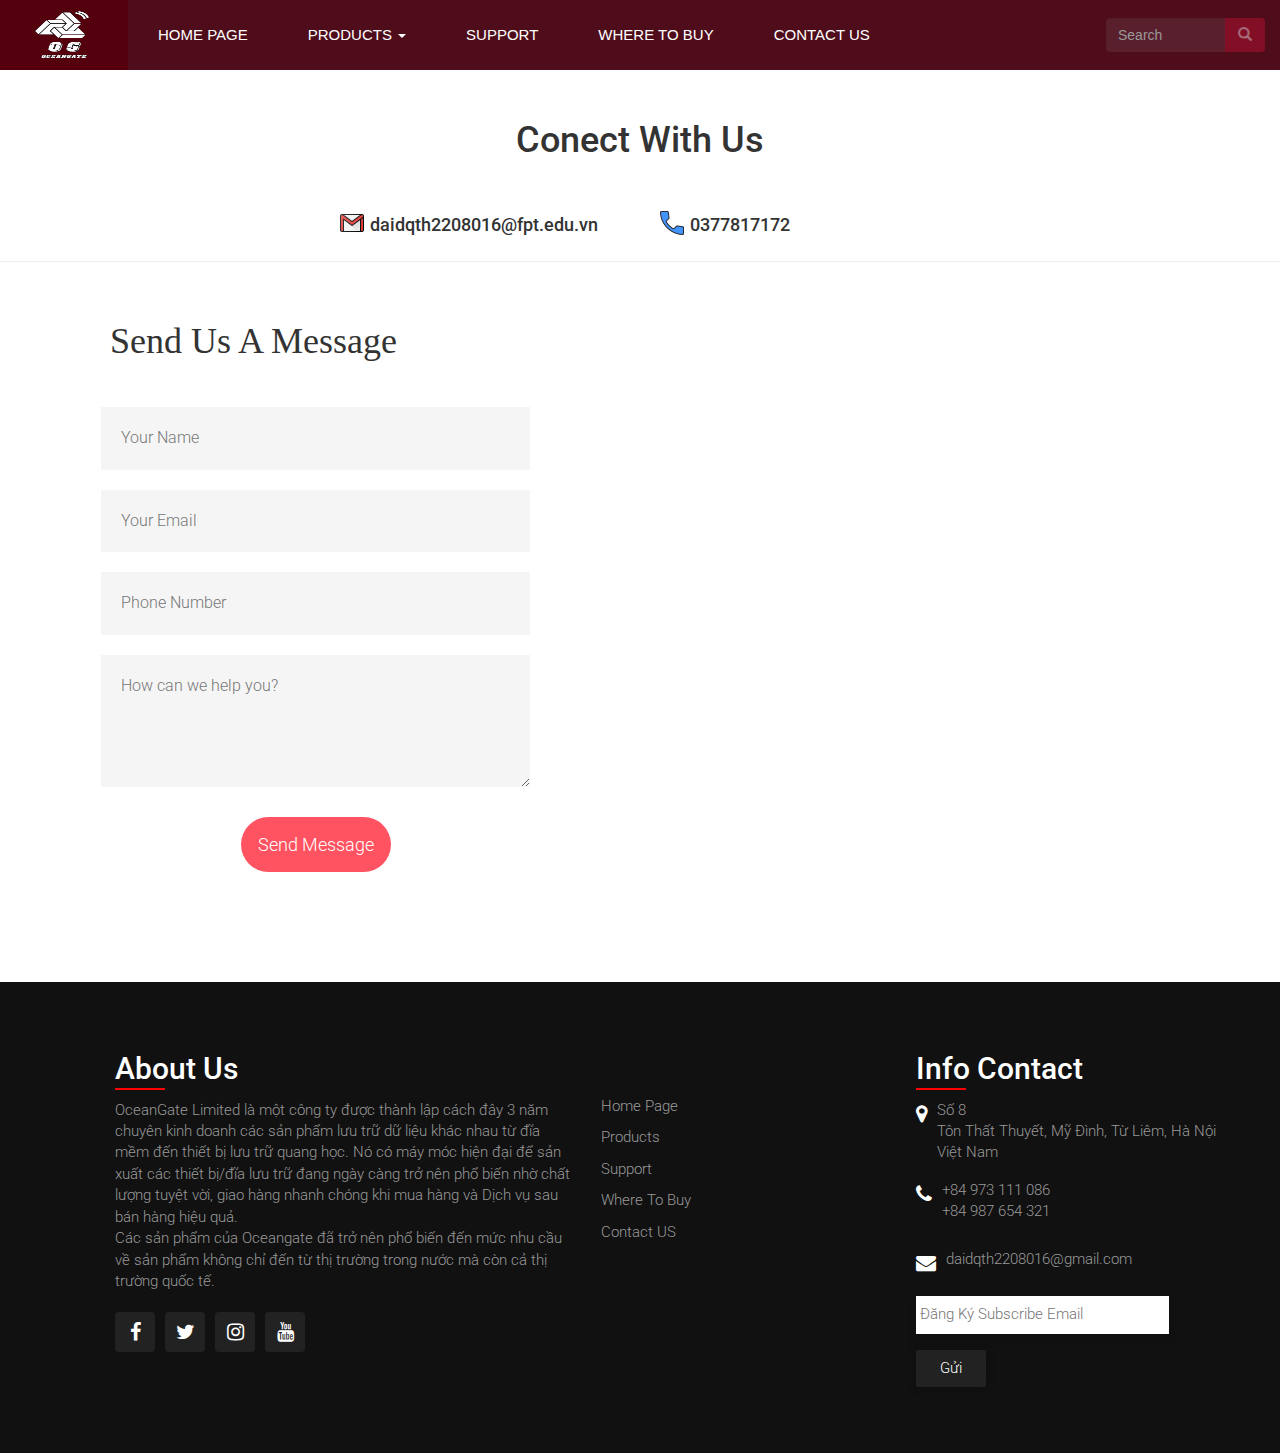
<file: contactus.html>
<!DOCTYPE html>
<html lang="en">
<head>
    <meta charset="UTF-8">
    <title>Contact</title>
    <link rel="stylesheet" href="./css/contactus.css">
    <link rel='stylesheet' href='https://maxcdn.bootstrapcdn.com/bootstrap/3.3.6/css/bootstrap.min.css'>
    <link rel='stylesheet' href='https://cdnjs.cloudflare.com/ajax/libs/animate.css/3.5.1/animate.min.css'>
    <link rel='stylesheet' href='https://maxcdn.bootstrapcdn.com/font-awesome/4.6.1/css/font-awesome.min.css'>
    <link rel="stylesheet" href="./css/menu.css">
    <link rel="stylesheet" href="./css/demo.css">
</head>
<body>
<div id="container">
    <div id="box">
        <div id="logo">
            <img height="70px" width="100%" src="./img/logo.jpg" alt="">
        </div>
        <div id="menu">
            <nav class="navbar" role="navigation">

                <!-- Brand and toggle get grouped for better mobile display -->
                <div class="navbar-header">
                    <button type="button" class="navbar-toggle" data-toggle="collapse" data-target="#navbar-collapse-1">
                        <span class="toggle-menu ">MENU</span>
                    </button>
                    <!--  <a class="navbar-brand" href="#">Home</a> -->
                </div>

                <!-- Collect the nav links, forms, and other content for toggling -->
                <div class="collapse navbar-collapse" id="navbar-collapse-1">
                    <ul class="nav navbar-nav">
                        <li><a href="index.html">Home page</a></li>
                        <li  class="dropdown mega-dropdown"><a href="" class="dropdown-toggle" data-hover="dropdown" data-toggle="dropdown">Products <span class="caret"></span> </a>

                            <!--  mega menu -->
                            <ul class="dropdown-menu mega-dropdown-menu row">
                                <li class="col-sm-3">
                                    <a class="title-submenu" href="product.html">Tất cả<span class="caret"></span> </a>
                                    <ul>
                                        <li> <a href="product.html">CD</a></li>
                                        <li> <a href="product.html">CD-R</a></li>
                                        <li> <a href="product.html">CD-RW</a></li>
                                        <li> <a href="product.html">USB</a></li>
                                    </ul>
                                </li>
                            </ul>
                            <!--  mega menu // -->
                        </li>
                        <li><a href="support.html">Support</a></li>
                        <li><a href="where-to-buy.html">Where to buy</a></li>
                        <li><a href="contactus.html">Contact us </a></li>
                    </ul>

                    <form action="#" method="get" class="searchform navbar-form" role="search">
                        <input type="hidden" value="search" name="view">
                        <div class="input-group">
                            <input type="text"  name="searchword" required class="form-control" placeholder="Search" name="q">
                            <div class="input-group-btn">
                                <button class="btn" type="submit"><i class="glyphicon glyphicon-search"></i></button>
                            </div>
                        </div>
                    </form>

                </div><!-- /.navbar-collapse -->
            </nav>
            <!-- partial -->
            <script src='https://cdnjs.cloudflare.com/ajax/libs/jquery/2.2.2/jquery.min.js'></script>
            <script src='https://maxcdn.bootstrapcdn.com/bootstrap/3.3.6/js/bootstrap.min.js'></script>
            <script src='https://cameronspear.com/downloads/bootstrap-hover-dropdown/bootstrap-hover-dropdown.min.js'></script>
            <script  src="./js/script.js"></script>

            <!-- jQuery -->
            <script src="https://code.jquery.com/jquery-3.4.1.min.js"></script>
        </div>
    </div>
    <div id="tittle">
        <h1>Conect With Us</h1>
    </div>
    <div id="contact">
        <div class="contact-us-1">
            <a href="mailto:doquangdai@gmail.com">
                <img src="./img/icons8-gmail-24.png" alt="">
            </a>
            <h4>daidqth2208016@fpt.edu.vn</h4>
        </div>
        <div class="contact-us-2">
            <a href="tel:Phone">
                <img src="./img/icons8-telephone-24.png" alt="">
            </a>
            <h4>0377817172</h4>
        </div>
    </div>
    <div class="hr">
        <hr>
    </div>
    <div id="contact-us">
        <div id="contact-form">
            <h1>Send Us A Message </h1>
            <form onsubmit="sendEmail(); reset(); return false;">
                <input type="text" id="name" placeholder="Your Name" required>
                <input type="email" id="email" placeholder="Your Email" required>
                <input type="text" id="phone" placeholder="Phone Number" required>
                <textarea id="message" rows="4" placeholder="How can we help you?"></textarea>
                <button type="submit">Send Message</button>
            </form>
        </div>
        <div id="map">
            <iframe src="https://www.google.com/maps/embed?pb=!1m18!1m12!1m3!1d3724.0966092835115!2d105.7801080145784!3d21.028820085998348!2m3!1f0!2f0!3f0!3m2!1i1024!2i768!4f13.1!3m3!1m2!1s0x3135ab86cece9ac1%3A0xa9bc04e04602dd85!2zRlBUIEFwdGVjaCBIw6AgTuG7mWkgLSBI4buHIFRo4buRbmcgxJDDoG8gVOG6oW8gTOG6rXAgVHLDrG5oIFZpw6puIFF14buRYyBU4bq_IChTaW5jZSAxOTk5KQ!5e0!3m2!1svi!2s!4v1672770210161!5m2!1svi!2s" width="600" height="450" style="border:0;" allowfullscreen="" loading="lazy" referrerpolicy="no-referrer-when-downgrade"></iframe>
        </div>
    </div>
    <script src="https://smtpjs.com/v3/smtp.js"></script>
    <script src="./js/contactus.js"></script>
    <div id="footer">
        <footer>
            <div class="container">
                <div class="noi-dung about">
                    <h2>About Us</h2>
                    <p> OceanGate Limited là một công ty được thành lập cách đây 3 năm chuyên kinh doanh các sản phẩm lưu trữ dữ liệu khác nhau từ đĩa mềm đến thiết bị lưu trữ quang học. Nó có máy móc hiện đại để sản xuất các thiết bị/đĩa lưu trữ đang ngày càng trở nên phổ biến nhờ chất lượng tuyệt vời, giao hàng nhanh chóng khi mua hàng và Dịch vụ sau bán hàng hiệu quả.
                        <br>
                        Các sản phẩm của Oceangate đã trở nên phổ biến đến mức nhu cầu về sản phẩm không chỉ đến từ thị trường trong nước mà còn cả thị trường quốc tế.</p>
                    <ul class="social-icon">
                        <li><a href=""><i class="fa fa-facebook"></i></a></li>
                        <li><a href=""><i class="fa fa-twitter"></i></a></li>
                        <li><a href=""><i class="fa fa-instagram"></i></a></li>
                        <li><a href=""><i class="fa fa-youtube"></i></a></li>
                    </ul>
                </div>
                <div class="noi-dung links">
                    <br>
                    <br>
                    <br>
                    <ul>
                        <li><a href="index.html">Home Page</a></li>
                        <li><a href="product.html">Products</a></li>
                        <li><a href="support.html">Support</a></li>
                        <li><a href="where-to-buy.html">Where To Buy</a></li>
                        <li><a href="#container">Contact US</a></li>
                    </ul>
                </div>
                <div class="noi-dung contact">
                    <h2>Info Contact</h2>
                    <ul class="info">
                        <li>
                            <span><i class="fa fa-map-marker"></i></span>
                            <span>Số 8<br />
                         Tôn Thất Thuyết, Mỹ Đình, Từ Liêm, Hà Nội<br />
                         Việt Nam</span>
                        </li>
                        <li>
                            <span><i class="fa fa-phone"></i></span>
                            <p><a href="#">+84 973 111 086</a>
                                <br />
                                <a href="#">+84 987 654 321</a></p>
                        </li>
                        <li>
                            <span><i class="fa fa-envelope"></i></span>
                            <p><a href="#">daidqth2208016@gmail.com</a></p>
                        </li>
                        <li>
                            <form class="form">
                                <input type="email" class="form__field" placeholder="Đăng Ký Subscribe Email" />
                                <button type="button" class="btn btn--primary  uppercase">Gửi</button>
                            </form>
                        </li>
                    </ul>
                </div>
            </div>
        </footer>
    </div>
</div>
</body>
</html>
</file>
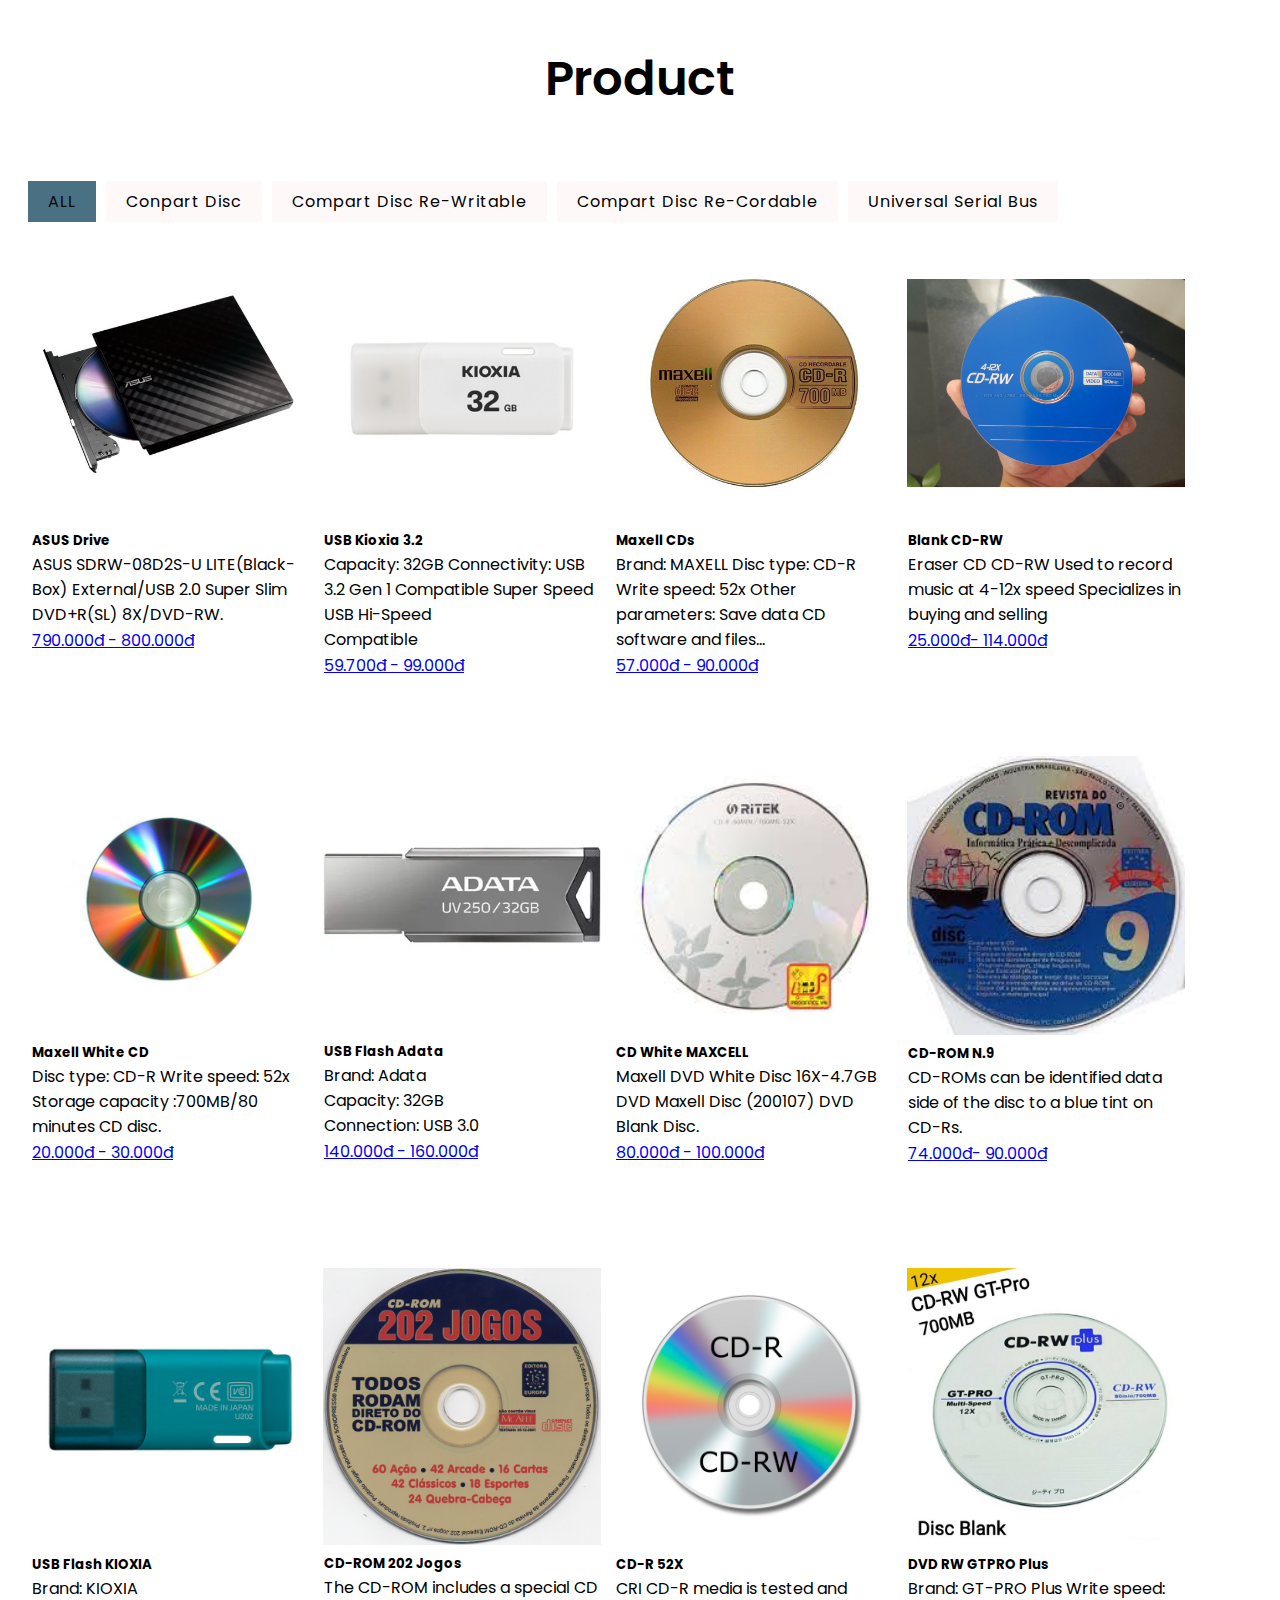
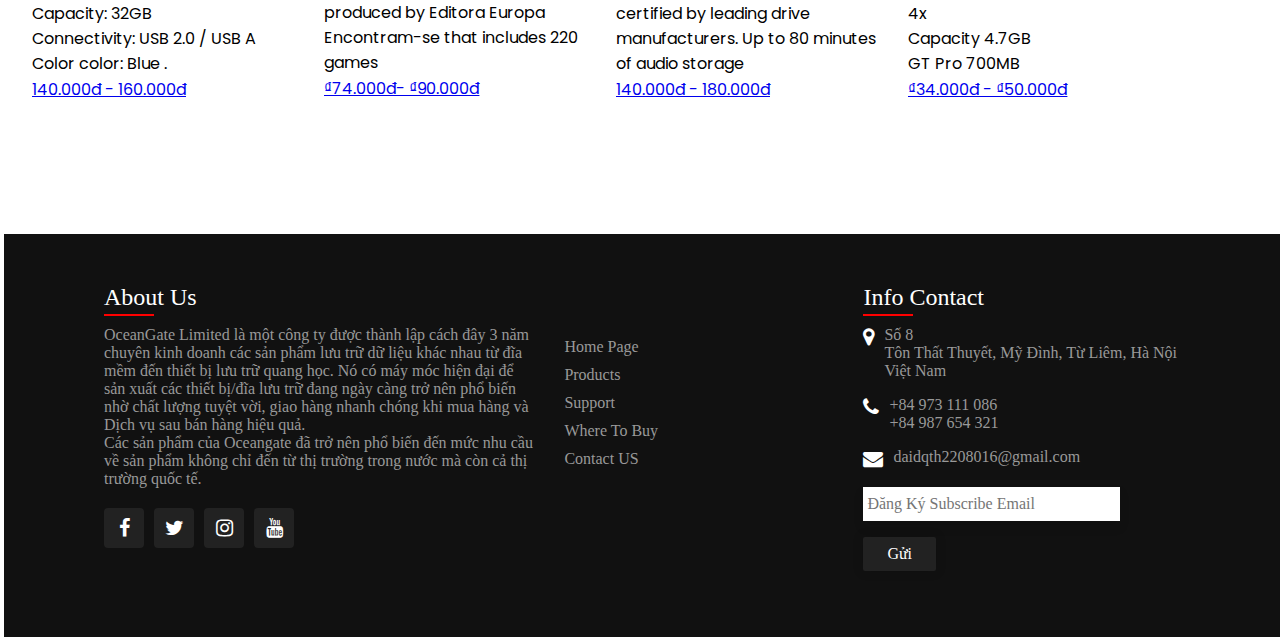
<file: product.html>
<!DOCTYPE html>
<html lang="en">
<head>
    <meta charset="UTF-8">
    <title>Products</title>
    <link rel="stylesheet" href="./css/product.css">
    <link rel='stylesheet' href='https://cdnjs.cloudflare.com/ajax/libs/animate.css/3.5.1/animate.min.css'>
    <link rel='stylesheet' href='https://maxcdn.bootstrapcdn.com/font-awesome/4.6.1/css/font-awesome.min.css'>
    <link href="https://cdn.jsdelivr.net/npm/bootstrap@5.3.0-alpha1/dist/css/bootstrap.min.css" rel="stylesheet" integrity="sha384-GLhlTQ8iRABdZLl6O3oVMWSktQOp6b7In1Zl3/Jr59b6EGGoI1aFkw7cmDA6j6gD" crossorigin="anonymous">
    <script src="https://cdn.jsdelivr.net/npm/bootstrap@5.3.0-alpha1/dist/js/bootstrap.bundle.min.js" integrity="sha384-w76AqPfDkMBDXo30jS1Sgez6pr3x5MlQ1ZAGC+nuZB+EYdgRZgiwxhTBTkF7CXvN" crossorigin="anonymous"></script>
</head>
<body>
<div id="container">
    <div class="head-line">
        <h2>Product</h2>
    </div>
    <section>
        <ul>
            <li class="list active" data-filter="all">ALL</li>
            <li class="list"  data-filter="CD">Conpart Disc</li>
            <li class="list" data-filter ="CDR">Compart Disc Re-Writable</li>
            <li class="list" data-filter ="CDRW">Compart Disc Re-Cordable</li>
            <li class="list" data-filter ="USB">Universal Serial Bus</li>
        </ul>
        <div class="product">
            <div class="card">
                <div class="itemBox CD">

                    <div class="card-body">
                        <img height="80%" src="./img/dia.jpg">
                        <div class="content" style="height: 20%; align-items: flex-end;">
                            <h5 class="card-title"> ASUS Drive </h5>
                            <p class="card-text">
                                ASUS SDRW-08D2S-U LITE(Black-Box) External/USB 2.0 Super Slim DVD+R(SL) 8X/DVD-RW.</p>
                            <a href="#" class="btn btn-primary" style="align-items: flex-end;">790.000đ - 800.000đ</a>
                        </div>
                    </div>
                </div>
            </div>
            <div class="card">
                <div class="itemBox USB">

                    <div class="card-body">
                        <img class="card-img-top" height="80%" src="./img/kioxia.jpg">
                        <div class="content" style="height: 20%; align-items: flex-end;">
                            <h5 class="card-title">USB Kioxia 3.2</h5>
                            <p class="card-text">Capacity: 32GB Connectivity: USB 3.2 Gen 1 Compatible Super Speed ​USB Hi-Speed  <br> ​​Compatible</p>
                            <a href="#" class="btn btn-primary"  style="align-items: flex-end;">59.700đ - 99.000đ</a>
                        </div>
                    </div>
                </div>
            </div>
            <div class="card" >
                <div class="itemBox CDRW">
                    <div class="card-body">
                        <img class="card-img-top" height="80%" src="./img/cdr12.jpg">
                        <div class="content">
                            <h5 class="card-title">Maxell CDs</h5>
                            <p class="card-text">Brand: MAXELL Disc type: CD-R Write speed: 52x Other parameters: Save data CD software and files…</p>
                            <a href="#" class="btn btn-primary">57.000đ - 90.000đ</a>
                        </div>
                    </div>
                </div>
            </div>
            <div class="card" >
                <div class="itemBox CDR">
                    <div class="card-body">
                        <img height="300" src="./img/cdrw2.jpg">
                        <div class="content">
                            <h5 class="card-title">Blank CD-RW</h5>
                            <p class="card-text">Eraser CD CD-RW Used to record music at 4-12x speed Specializes in buying and selling </p>
                            <a href="#" class="btn btn-primary">25.000đ- 114.000đ</a>
                        </div>
                    </div>
                </div>
            </div>
            <div class="card" >
                <div class="itemBox CD">
                    <div class="card-body">
                        <img height="300" src="./img/cd3.jpg">
                        <div class="content">
                            <h5 class="card-title">Maxell White CD</h5>
                            <p class="card-text">Disc type: CD-R Write speed: 52x Storage capacity :700MB/80 minutes CD disc.</p>
                            <a href="#" class="btn btn-primary"> 20.000đ - 30.000đ</a>
                        </div>
                    </div>
                </div>
            </div>
            <div class="card" >
                <div class="itemBox USB">
                    <div class="card-body">
                        <img height="300" src="./img/usb1.jpg">
                        <div class="content">
                            <h5 class="card-title">USB Flash Adata</h5>
                            <p class="card-text">
                                Brand: Adata <br>
                                Capacity: 32GB <br>
                                Connection: USB 3.0
                            </p>
                            <a href="#" class="btn btn-primary"> 140.000đ - 160.000đ</a>
                        </div>
                    </div>
                </div>
            </div>
            <div class="card" >
                <div class="itemBox CD">
                    <div class="card-body">
                        <img height="300" src="./img/cd0.jpg">
                        <div class="content">
                            <h5 class="card-title">CD White MAXCELL</h5>
                            <p class="card-text">
                                Maxell DVD White Disc 16X-4.7GB DVD Maxell Disc (200107) DVD Blank Disc.</p>
                            <a href="#" class="btn btn-primary">80.000đ - 100.000đ</a>
                        </div>
                    </div>
                </div>
            </div>
            <div class="card" >
                <div class="itemBox CDRW">
                    <div class="card-body">
                        <img height="300" src="./img/cdr3.jpg">
                        <div class="content">
                            <h5 class="card-title">CD-ROM N.9</h5>
                            <p class="card-text">
                                CD-ROMs can be identified data side of the disc to a blue tint on CD-Rs.</p>
                            <a href="#" class="btn btn-primary">74.000đ- 90.000đ</a>
                        </div>
                    </div>
                </div>
            </div>
            <div class="card" >
                <div class="itemBox USB">
                    <div class="card-body">
                        <img height="300" src="./img/kioxia xanh.jpg">
                        <div class="content">
                            <h5 class="card-title">USB Flash KIOXIA</h5>
                            <p class="card-text">Brand: KIOXIA <br> Capacity: 32GB <br>
                                Connectivity: USB 2.0 / USB A <br>
                                Color color: Blue .</p>
                            <a href="#" class="btn btn-primary">140.000đ - 160.000đ</a>
                        </div>
                    </div>
                </div>
            </div>
            <div class="card" >
                <div class="itemBox CDRW">
                    <div class="card-body">
                        <img height="300" src="./img/cdr5.jpg">
                        <div class="content">
                            <h5 class="card-title"> CD-ROM 202 Jogos</h5>
                            <p class="card-text">
                                The CD-ROM includes a special CD produced by Editora Europa Encontram-se that includes 220 games</p>
                            <a href="#" class="btn btn-primary">₫74.000đ- ₫90.000đ</a>
                        </div>
                    </div>
                </div>
            </div>
            <div class="card" >
                <div class="itemBox CDR">
                    <div class="card-body">
                        <img height="300" src="./img/cdrw3.jpg">
                        <div class="content">
                            <h5 class="card-title"> CD-R 52X</h5>
                            <p class="card-text">CRI CD-R media is tested and certified by leading drive manufacturers.
                                Up to 80 minutes of audio storage </p>
                            <a href="#" class="btn btn-primary">140.000đ - 180.000đ</a>
                        </div>
                    </div>
                </div>
            </div>
            <div class="card" >
                <div class="itemBox CDR">
                    <div class="card-body">
                        <img height="300" src="./img/cdrw4.jpg">
                        <div class="content">
                            <h5 class="card-title"> DVD RW GTPRO Plus</h5>
                            <p class="card-text"> Brand: GT-PRO Plus Write speed: 4x <br>
                                Capacity 4.7GB <br>
                                GT Pro 700MB</p>
                            <a href="#" class="btn btn-primary">₫34.000đ - ₫50.000đ</a>
                        </div>
                    </div>
                </div>
            </div>
    </section>
    <script src="https://code.jquery.com/jquery-3.5.1.js" integrity="sha256-QWo7LDvxbWT2tbbQ97B53yJnYU3WhH/C8ycbRAkjPDc=" crossorigin="anonymous"></script>
    <script type="text/javascript">
        $(document).ready(function(){
            $('.list').click(function(){
                const value = $(this).attr('data-filter');
                if (value == 'all'){
                    $('.itemBox').show('1000');
                }
                else{
                    $('.itemBox').not('.'+value).hide('1000');
                    $('.itemBox').filter('.'+value).show('1000');
                }
            })
            $('.list').click(function(){
                $(this).addClass('active').siblings().removeClass('active');
            })
        })
    </script>
    <div id="footer">
        <footer>
            <div class="container">
                <div class="noi-dung about">
                    <h2>About Us</h2>
                    <p> OceanGate Limited là một công ty được thành lập cách đây 3 năm chuyên kinh doanh các sản phẩm lưu trữ dữ liệu khác nhau từ đĩa mềm đến thiết bị lưu trữ quang học. Nó có máy móc hiện đại để sản xuất các thiết bị/đĩa lưu trữ đang ngày càng trở nên phổ biến nhờ chất lượng tuyệt vời, giao hàng nhanh chóng khi mua hàng và Dịch vụ sau bán hàng hiệu quả.
                        <br>
                        Các sản phẩm của Oceangate đã trở nên phổ biến đến mức nhu cầu về sản phẩm không chỉ đến từ thị trường trong nước mà còn cả thị trường quốc tế.</p>
                    <ul class="social-icon">
                        <li><a href=""><i class="fa fa-facebook"></i></a></li>
                        <li><a href=""><i class="fa fa-twitter"></i></a></li>
                        <li><a href=""><i class="fa fa-instagram"></i></a></li>
                        <li><a href=""><i class="fa fa-youtube"></i></a></li>
                    </ul>
                </div>
                <div class="noi-dung links">
                    <br>
                    <br>
                    <br>
                    <ul>
                        <li><a href="index.html">Home Page</a></li>
                        <li><a href="#container">Products</a></li>
                        <li><a href="support.html">Support</a></li>
                        <li><a href="where-to-buy.html">Where To Buy</a></li>
                        <li><a href="contactus.html">Contact US</a></li>
                    </ul>
                </div>
                <div class="noi-dung contact">
                    <h2>Info Contact</h2>
                    <ul class="info">
                        <li>
                            <span><i class="fa fa-map-marker"></i></span>
                            <span>Số 8<br />
                             Tôn Thất Thuyết, Mỹ Đình, Từ Liêm, Hà Nội<br />
                             Việt Nam</span>
                        </li>
                        <li>
                            <span><i class="fa fa-phone"></i></span>
                            <p><a href="#">+84 973 111 086</a>
                                <br />
                                <a href="#">+84 987 654 321</a></p>
                        </li>
                        <li>
                            <span><i class="fa fa-envelope"></i></span>
                            <p><a href="#">daidqth2208016@gmail.com</a></p>
                        </li>
                        <li>
                            <form class="form">
                                <input type="email" class="form__field" placeholder="Đăng Ký Subscribe Email" />
                                <button type="button" class="btn btn--primary  uppercase">Gửi</button>
                            </form>
                        </li>
                    </ul>
                </div>
            </div>
        </footer>
    </div>
</div>
</body>
</html>
</file>
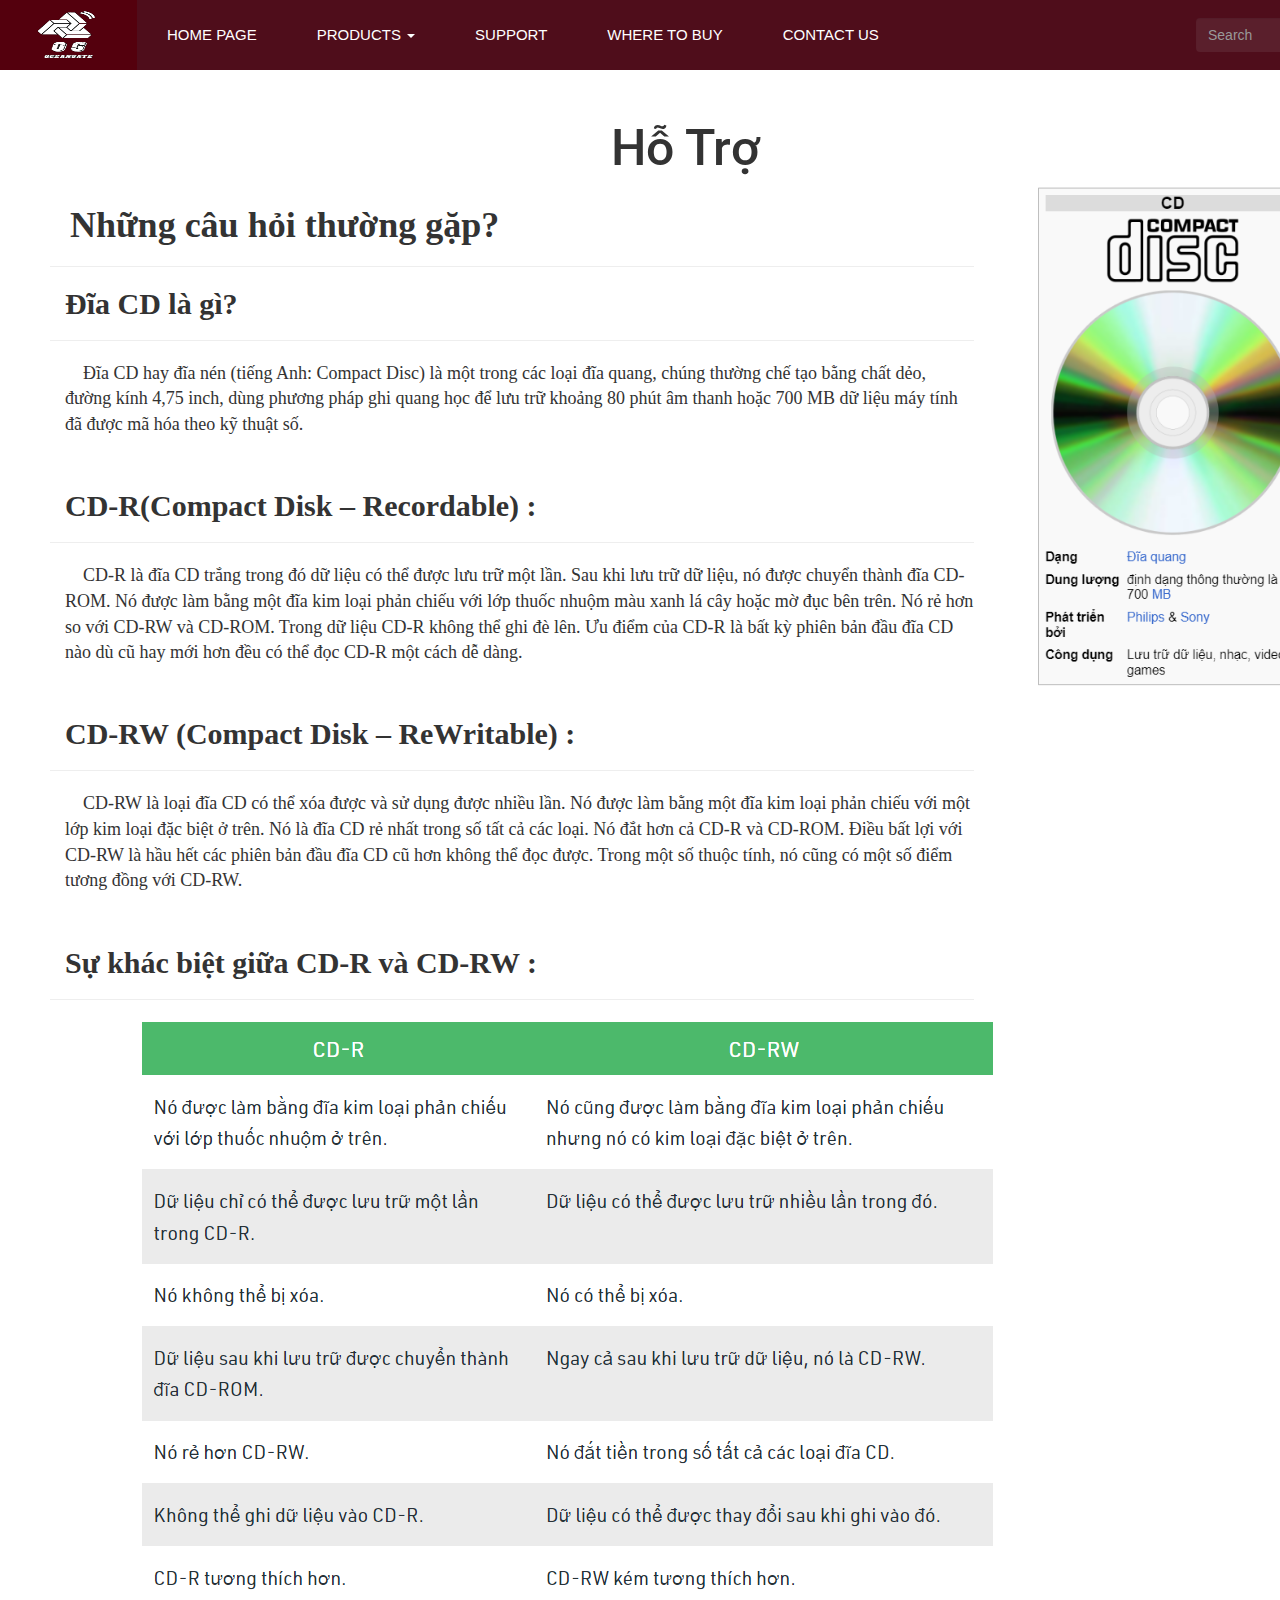
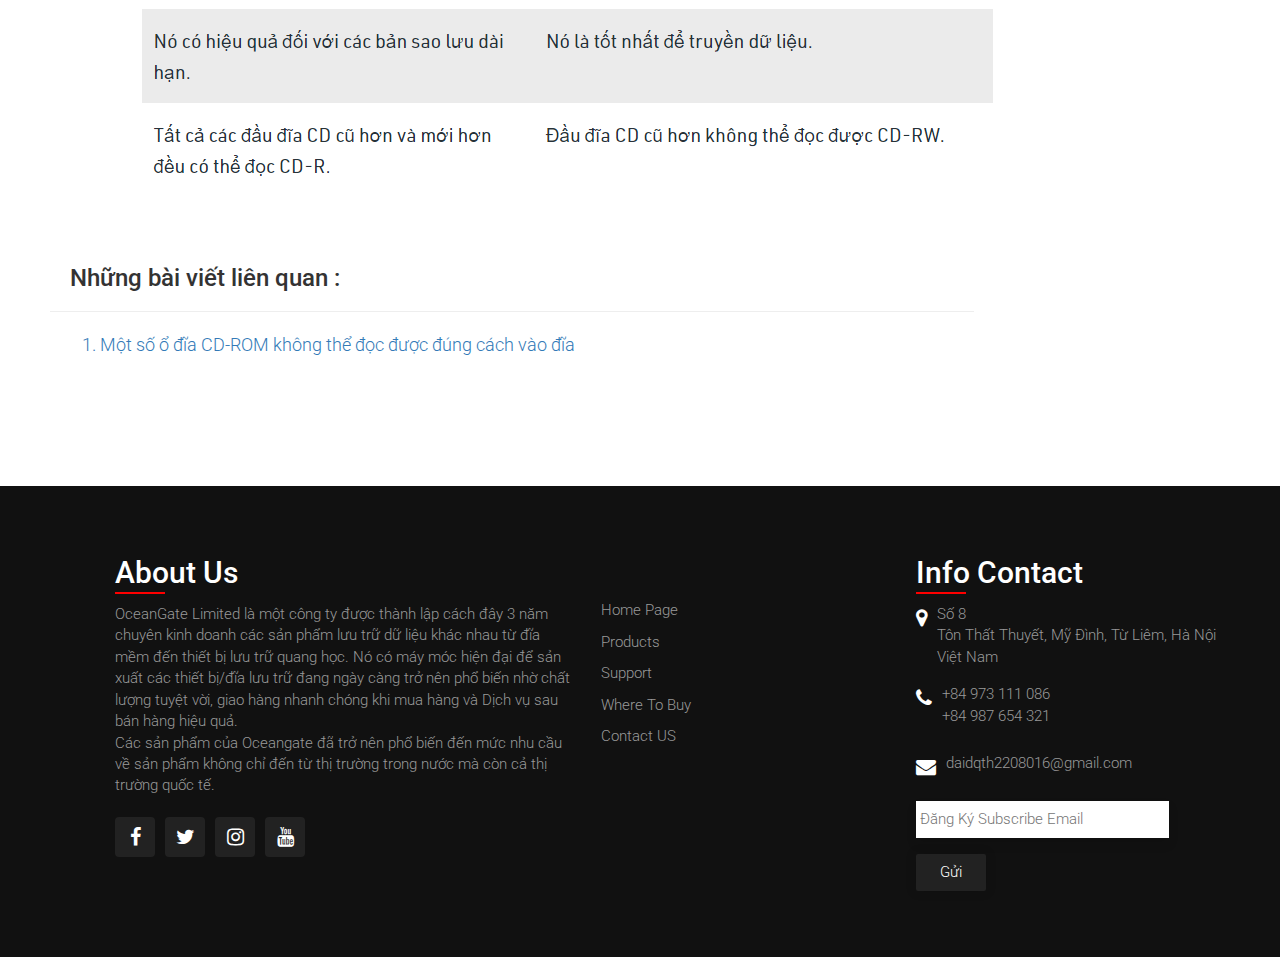
<file: support.html>
<!DOCTYPE html>
<html lang="en">
<head>
    <meta charset="UTF-8">
    <title>Support</title>
    <link rel="stylesheet" href="./css/support.css">
    <link rel='stylesheet' href='https://maxcdn.bootstrapcdn.com/bootstrap/3.3.6/css/bootstrap.min.css'>
    <link rel='stylesheet' href='https://cdnjs.cloudflare.com/ajax/libs/animate.css/3.5.1/animate.min.css'>
    <link rel='stylesheet' href='https://maxcdn.bootstrapcdn.com/font-awesome/4.6.1/css/font-awesome.min.css'>
    <link rel="stylesheet" href="./css/menu.css">
    <link rel="stylesheet" href="./css/demo.css">
</head>
<body>
<div id="container">
    <!--    <div class="top">-->
    <!--        <p>sign up</p>-->
    <!--    </div>-->
    <div id="box">
        <div id="logo">
            <img height="70px" width="100%" src="./img/logo.jpg" alt="">
        </div>
        <div id="menu">
            <nav class="navbar" role="navigation">

                <!-- Brand and toggle get grouped for better mobile display -->
                <div class="navbar-header">
                    <button type="button" class="navbar-toggle" data-toggle="collapse" data-target="#navbar-collapse-1">
                        <span class="toggle-menu ">MENU</span>
                    </button>
                    <!--  <a class="navbar-brand" href="#">Home</a> -->
                </div>

                <!-- Collect the nav links, forms, and other content for toggling -->
                <div class="collapse navbar-collapse" id="navbar-collapse-1">
                    <ul class="nav navbar-nav">
                        <li><a href="index.html">Home page</a></li>
                        <li  class="dropdown mega-dropdown"><a href="" class="dropdown-toggle" data-hover="dropdown" data-toggle="dropdown">Products <span class="caret"></span> </a>

                            <!--  mega menu -->
                            <ul class="dropdown-menu mega-dropdown-menu row">
                                <li class="col-sm-3">
                                    <a class="title-submenu" href="product.html">Tất cả<span class="caret"></span> </a>
                                    <ul>
                                        <li> <a href="product.html">CD</a></li>
                                        <li> <a href="product.html">CD-R</a></li>
                                        <li> <a href="product.html">CD-RW</a></li>
                                        <li> <a href="product.html">USB</a></li>
                                    </ul>
                                </li>
                                </li>
                            </ul>
                            <!--  mega menu // -->
                        </li>
                        <li><a href="support.html">Support</a></li>
                        <li><a href="where-to-buy.html">Where to buy</a></li>
                        <li><a href="contactus.html">Contact us </a></li>
                    </ul>

                    <form action="#" method="get" class="searchform navbar-form" role="search">
                        <input type="hidden" value="search" name="view">
                        <div class="input-group">
                            <input type="text"  name="searchword" required class="form-control" placeholder="Search" name="q">
                            <div class="input-group-btn">
                                <button class="btn" type="submit"><i class="glyphicon glyphicon-search"></i></button>
                            </div>
                        </div>
                    </form>

                </div><!-- /.navbar-collapse -->
            </nav>
            <!-- partial -->
            <script src='https://cdnjs.cloudflare.com/ajax/libs/jquery/2.2.2/jquery.min.js'></script>
            <script src='https://maxcdn.bootstrapcdn.com/bootstrap/3.3.6/js/bootstrap.min.js'></script>
            <script src='https://cameronspear.com/downloads/bootstrap-hover-dropdown/bootstrap-hover-dropdown.min.js'></script>
            <script  src="./js/script.js"></script>

            <!-- jQuery -->
            <script src="https://code.jquery.com/jquery-3.4.1.min.js"></script>
        </div>
    </div>
    <div id="tittle">
        <h1>Hỗ Trợ</h1>
    </div>
    <div id="middle">
        <div id="content">
            <h1>Những câu hỏi thường gặp?</h1>
            <hr>
            <h2>Đĩa CD là gì?</h2>
            <hr>
            <p>&emsp;Đĩa CD hay đĩa nén (tiếng Anh: Compact Disc) là một trong các loại đĩa quang, chúng thường chế tạo bằng chất dẻo, đường kính 4,75 inch, dùng phương pháp ghi quang học để lưu trữ khoảng 80 phút âm thanh hoặc 700 MB dữ liệu máy tính đã được mã hóa theo kỹ thuật số.</p>
            <br>
            <h2>CD-R(Compact Disk – Recordable) :</h2>
            <hr>
            <p>&emsp;CD-R là đĩa CD trắng trong đó dữ liệu có thể được lưu trữ một lần. Sau khi lưu trữ dữ liệu, nó được chuyển thành đĩa CD-ROM. Nó được làm bằng một đĩa kim loại phản chiếu với lớp thuốc nhuộm màu xanh lá cây hoặc mờ đục bên trên. Nó rẻ hơn so với CD-RW và CD-ROM. Trong dữ liệu CD-R không thể ghi đè lên. Ưu điểm của CD-R là bất kỳ phiên bản đầu đĩa CD nào dù cũ hay mới hơn đều có thể đọc CD-R một cách dễ dàng.</p>
            <br>
            <h2>CD-RW (Compact Disk – ReWritable) :</h2>
            <hr>
            <p>&emsp;CD-RW là loại đĩa CD có thể xóa được và sử dụng được nhiều lần. Nó được làm bằng một đĩa kim loại phản chiếu với một lớp kim loại đặc biệt ở trên. Nó là đĩa CD rẻ nhất trong số tất cả các loại. Nó đắt hơn cả CD-R và CD-ROM. Điều bất lợi với CD-RW là hầu hết các phiên bản đầu đĩa CD cũ hơn không thể đọc được. Trong một số thuộc tính, nó cũng có một số điểm tương đồng với CD-RW.</p>
            <br>
            <h2>Sự khác biệt giữa CD-R và CD-RW :</h2>
            <hr>
            <img src="./img/cdr-cdrw.png" alt="">
            <br>
            <br>
            <br>
            <br>
            <h3>Những bài viết liên quan :</h3>
            <hr>
            <ol>
                <a href="https://support.microsoft.com/vi-vn/topic/multimedia-m%E1%BB%99t-s%E1%BB%91-%E1%BB%95-%C4%91%C4%A9a-cd-rom-kh%C3%B4ng-th%E1%BB%83-%C4%91%E1%BB%8Dc-%C4%91%C6%B0%E1%BB%A3c-%C4%91%C3%BAng-c%C3%A1ch-v%C3%A0o-%C4%91%C4%A9a-73f1d09c-2d78-8cb4-9843-da3f600dc272"><li>Một số ổ đĩa CD-ROM không thể đọc được đúng cách vào đĩa</li></a>
            </ol>
        </div>
        <div id="pic">
            <img height="500px" src="./img/CD.png" alt="">
        </div>
    </div>
    <div id="footer">
        <footer>
            <div class="container">
                <div class="noi-dung about">
                    <h2>About Us</h2>
                    <p> OceanGate Limited là một công ty được thành lập cách đây 3 năm chuyên kinh doanh các sản phẩm lưu trữ dữ liệu khác nhau từ đĩa mềm đến thiết bị lưu trữ quang học. Nó có máy móc hiện đại để sản xuất các thiết bị/đĩa lưu trữ đang ngày càng trở nên phổ biến nhờ chất lượng tuyệt vời, giao hàng nhanh chóng khi mua hàng và Dịch vụ sau bán hàng hiệu quả.
                        <br>
                        Các sản phẩm của Oceangate đã trở nên phổ biến đến mức nhu cầu về sản phẩm không chỉ đến từ thị trường trong nước mà còn cả thị trường quốc tế.</p>
                    <ul class="social-icon">
                        <li><a href=""><i class="fa fa-facebook"></i></a></li>
                        <li><a href=""><i class="fa fa-twitter"></i></a></li>
                        <li><a href=""><i class="fa fa-instagram"></i></a></li>
                        <li><a href=""><i class="fa fa-youtube"></i></a></li>
                    </ul>
                </div>
                <div class="noi-dung links">
                    <br>
                    <br>
                    <br>
                    <ul>
                        <li><a href="index.html">Home Page</a></li>
                        <li><a href="product.html">Products</a></li>
                        <li><a href="#container">Support</a></li>
                        <li><a href="where-to-buy.html">Where To Buy</a></li>
                        <li><a href="contactus.html">Contact US</a></li>
                    </ul>
                </div>
                <div class="noi-dung contact">
                    <h2>Info Contact</h2>
                    <ul class="info">
                        <li>
                            <span><i class="fa fa-map-marker"></i></span>
                            <span>Số 8<br />
                         Tôn Thất Thuyết, Mỹ Đình, Từ Liêm, Hà Nội<br />
                         Việt Nam</span>
                        </li>
                        <li>
                            <span><i class="fa fa-phone"></i></span>
                            <p><a href="#">+84 973 111 086</a>
                                <br />
                                <a href="#">+84 987 654 321</a></p>
                        </li>
                        <li>
                            <span><i class="fa fa-envelope"></i></span>
                            <p><a href="#">daidqth2208016@gmail.com</a></p>
                        </li>
                        <li>
                            <form class="form">
                                <input type="email" class="form__field" placeholder="Đăng Ký Subscribe Email" />
                                <button type="button" class="btn btn--primary  uppercase">Gửi</button>
                            </form>
                        </li>
                    </ul>
                </div>
            </div>
        </footer>
    </div>
</div>
</body>
</html>
</file>
<file: css/contactus.css>
#container{
    height: 1400px;
    background-color: white;
    width: 100%;
    margin: 0 auto;
}

#box{
    height: 71px;
    width: 100%;
    display: flex;
}
#logo{
    width: 10%;
}
#menu{
    width: 90%;
}
#tittle {
    text-align: center;
    font-size: 50px;
    padding-top: 30px;
}

#contact-us{
    display: flex;
}
#contact-form{
    width: 50%;
}
#map{
    width: 50%;
    margin-top: 80px;
}
#contact{
    margin: 0 auto;
    display: flex;
    height: 70px;
    width: 50%;
}
#contact .contact-us-1{
    width: 50%;
    padding-left: 20px;
}
#contact .contact-us-1 h4{
    padding-left: 30px;
    line-height: 7px;
    position: absolute;
    padding-top: 40px;
}
#contact .contact-us-1 img{
    padding-top: 40px;
    position: absolute;
}
#contact .contact-us-2{
    width: 50%;
    padding-left: 20px;
}
#contact .contact-us-2 h4{
    padding-left: 30px;
    line-height: 7px;
    position: absolute;
    padding-top: 40px;
}
#contact .contact-us-2 img {
    padding-top: 40px;
    position: absolute;
}

#contact-form{
    padding-top: 20px;
    padding-left: 50px;
    height: 700px;
}
#contact-form h1{
    padding-left: 60px;
    font-family: Tahoma;
}

#contact-form form{
    background-color: #fff;
    display: flex;
    flex-direction: column;
    padding: 2vw 4vw;
    width: 90%;
    max-width: 600px;
    border-radius: 10px;
}

#contact-form form h3{
    color: #555;
    font-weight: 800;
    margin-bottom: 20px;
}

#contact-form form input, form textarea{
    border: 0;
    margin: 10px 0;
    padding: 20px;
    outline: none;
    background: #f5f5f5;
    font-size: 16px;
}

#contact-form form button{
    padding: 15px;
    background: #ff5361;
    color: #fff;
    font-size: 18px;
    border: 0;
    outline: none;
    cursor: pointer;
    width: 150px;
    margin: 20px auto;
    border-radius: 30px;
}

/*footer*/
footer
*{
    margin: 0;
    padding: 0;
    box-sizing: border-box;
    font-family: Roboto;
}

body{
    display: flex;
    justify-content: flex-end;
    align-items: center;
    min-height: 100vh;
    flex-direction: column;
    background: url(https://niemvuilaptrinh.ams3.cdn.digitaloceanspaces.com/tao_footer_cho_website/Aare.svg);
}

footer{
    position: relative;
    width: 100%;
    height: auto;
    padding: 50px 100px;
    background: #111;
    display: flex;
    justify-content: space-between;
    flex-wrap: wrap;
}

footer .container{
    display: flex;
    justify-content: space-between;
    flex-wrap: wrap;
    flex-direction: row;
}

footer .container .noi-dung{
    margin-right: 30px;
}

footer  .container .noi-dung.about{
    width:40%;
}
footer .container .noi-dung.about h2{
    position: relative;
    color: #fff;
    font-weight: 500;
    margin-bottom: 15px;
}
footer .container .noi-dung.about h2:before{
    content: '';
    position: absolute;
    bottom: -5px;
    left: 0;
    width: 50px;
    height: 2px;
    background: #f00;
}

footer .container .noi-dung.about p{
    color: #999;
}

.social-icon{
    margin-top: 20px;
    display: flex;
}

.social-icon li {
    list-style: none;
}
.social-icon li a{
    display: inline-block;
    width: 40px;
    height: 40px;
    background: #222;
    display: flex;
    justify-content: center;
    align-items: center;
    margin-right: 10px;
    text-decoration: none;
    border-radius: 4px;
}

.social-icon li a:hover{
    background: #f00;
}

.social-icon li a .fa{
    color: #fff;
    font-size: 20px;
}

.links h2{
    position: relative;
    color: #fff;
    font-weight: 500;
    margin-bottom: 15px;
}

.links h2{
    position: relative;
    color: #fff;
    font-weight: 500;
    margin-bottom: 15px;
}
.links h2::before{
    content: '';
    position: absolute;
    bottom: -5px;
    left: 0;
    width: 50px;
    height: 2px;
    background: #f00;
}
.links{
    position: relative;
    width: 25%;
}
.links ul li{
    list-style: none;
}
.links ul li a{
    color: #999;
    text-decoration: none;
    margin-bottom: 10px;
    display: inline-block;
}
.links ul li a:hover{
    color: #fff;
}

.contact h2{
    position: relative;
    color: #fff;
    font-weight: 500;
    margin-bottom: 15px;
}

.contact h2::before{
    content: '';
    position: absolute;
    bottom: -5px;
    left: 0;
    width: 50px;
    height: 2px;
    background: #f00;
}

.contact{
    width: calc(35% - 60px);
    margin-right: 0 !important;
}

.contact .info{
    position: relative;
}
.contact .info li{
    display: flex;
    margin-bottom: 16px;
}
.contact .info li span:nth-child(1) {
    color: #fff;
    font-size: 20px;
    margin-right: 10px;
}

.contact .info li span{
    color: #999;
}

.contact .info li a{
    color: #999;
    text-decoration: none;
}

#footer .btn {
    display: inline-block;
    background: transparent;
    color: inherit;
    font: inherit;
    border: 0;
    outline: 0;
    padding: 0;
    margin-top:16px;
    transition: all 200ms ease-in;
    cursor: pointer;
}
#footer .btn--primary {
    background: #222;
    color: #fff;
    box-shadow: 0 0 10px 2px rgba(0, 0, 0, .1);
    border-radius: 2px;
    padding: 8px 24px;
}
#footer .btn--primary:hover {
    background: #f00;
}
#footer .btn--primary:active {
    background: #f00;
    box-shadow: inset 0 0 10px 2px rgba(0, 0, 0, .2);
}

#footer .form__field {
    width: 90%;
    background: #fff;
    color: #a3a3a3;
    font: inherit;
    box-shadow: 0 6px 10px 0 rgba(0, 0, 0, .1);
    border: 0;
    outline: 0;
    padding: 8px 4px;
}

@media  (max-width: 768px){
    footer{
        padding: 40px;

    }
    footer .container{
        flex-direction: column;
    }
    footer .container .noi-dung{
        margin-right: 0;
        margin-bottom: 40px;
    }
    footer .container, .noi-dung.about, .links, .contact{
        width: 100%;
    }
}
</file>
<file: css/menu.css>
/* ------------ top menu --------------  */
.navbar{
    font-family:Arial;
    background-color:#4F0D1B;
    border: 0;
    border-radius: 0px;
}

.navbar-collapse{
    padding-left:0;
    padding-right:0;
}
.navbar-toggle{
    margin:7px;
    color:#fff;
}

.navbar{
    margin:0;
    z-index:999
}
ul.navbar-nav > li > a{
    color:#fff;
    padding:20px 30px;
    line-height: 30px;
    transition:all ease 0.5s;
    z-index: 99;
    min-width: 96px;
    text-align: center;
    text-transform: uppercase;
}


ul.navbar-nav > li a:hover, ul.navbar-nav > li.active, 
ul.nav .open > a:focus, ul.nav li > a:focus	{
    background-color:#830F27;
    transition:all ease 0.5s;
}

/* when clicked */
.nav .open > a, .nav .open > a:hover, .nav .open > a:focus {
    background-color: #830F27;
}

/* submenu style */
.navbar .dropdown-menu{
    z-index:999;
    min-width:100%;
    border:0;
    background-color:#4F0D1B
}
.navbar .dropdown-menu  li a{
    text-align:left;
    padding:15px;
    color:#fff;
}

/*  mega menu */ 
.mega-dropdown {
    position: static !important;
}
.mega-dropdown-menu {
    z-index:999999;
    padding: 20px 0px;
    width: 100%;
    -webkit-box-shadow: none;
    border-bottom-left-radius:10px;
    border-bottom-right-radius:10px;
    background-color:#7A0E23!important;
}
.mega-dropdown-menu ul{
    margin:0;
    padding:0
}
.mega-dropdown-menu  li {
    color:#fff;
    list-style: outside none
}

.mega-dropdown-menu  li  a{
    padding:5px!important;
    display:block!important;
}
.mega-dropdown-menu  li  a:hover{
    background-color:#4F0D1B!important
}

a.title-submenu{
    font-weight:bold;
    color:rgba(0,0,0,.5);
}

/* search form  */ 
.searchform{
    padding:10px 15px;
    float:right
}
.searchform .btn{
    color:rgba(200,200,200,.5);
    border: 1px solid transparent;
    background-color:#830F27;
}
.searchform .form-control{
	border:0; color:#fff;
	background-color:rgba(200,200,200,.1);
	width:120px!important;
    -webkit-transition: all .5s ease;
    -moz-transition: all .5s ease;
    transition: all .5s ease;
}
.searchform .form-control:hover, .searchform .form-control:focus {
   width: 170px!important;
}
</file>
<file: css/product.css>
@import url('http://fonts.googleapis.com/css?family=Poppins: 200,300,400,500,600,700,800,900&display=swap');
body {
    background-color: white;
}
*{
    margin: 1px;
    padding: 0;
    box-sizing: border-box;
    font-family: 'Poppins', sans-serif;
}
#container{
    height: 2200px;
    width: 100%;
}
.head-line h2{
    text-align: center;
    margin: 40px 0;
    font-size: 48px;
    font-weight: 600;
}

section{
    padding: 20px;
    width: 1280px;
    margin: 40px auto;
}
section ul{
    display: flex;
    margin-bottom: 10px;
}
section ul li{
    list-style: none;
    background-color: #fff8f8;
    padding: 8px 20px;
    margin: 5px;
    letter-spacing: 1px;
    cursor: pointer;
}
section ul li.active{
    background: #497183;
    color: #0a0a0a;
}
.product{
    width: 100%;
    display: flex;
    flex-wrap: wrap;
}
.product .itemBox{

    width: 280px;
    height: 500px;
    margin: 5px;
}
.product .itemBox img{

    top: 0;
    left: 0;
    width: 100%;
    height: 100%;
    object-fit: cover;
}
.card{
    border: none !important;
}

#footer{
    width: 100%;
}

footer
*{
    margin: 0;
    padding: 0;
    box-sizing: border-box;
    font-family: Roboto;
}

body{
    display: flex;
    justify-content: flex-end;
    align-items: center;
    min-height: 100vh;
    flex-direction: column;
    /*background: url(https://niemvuilaptrinh.ams3.cdn.digitaloceanspaces.com/tao_footer_cho_website/Aare.svg);*/
}

footer{
    position: relative;
    width: 100%;
    height: auto;
    padding: 50px 100px;
    background: #111;
    display: flex;
    justify-content: space-between;
    flex-wrap: wrap;
}

footer .container{
    display: flex;
    justify-content: space-between;
    flex-wrap: wrap;
    flex-direction: row;
}

footer .container .noi-dung{
    margin-right: 30px;
}

footer  .container .noi-dung.about{
    width:40%;
}
footer .container .noi-dung.about h2{
    position: relative;
    color: #fff;
    font-weight: 500;
    margin-bottom: 15px;
}
footer .container .noi-dung.about h2:before{
    content: '';
    position: absolute;
    bottom: -5px;
    left: 0;
    width: 50px;
    height: 2px;
    background: #f00;
}

footer .container .noi-dung.about p{
    color: #999;
}

.social-icon{
    margin-top: 20px;
    display: flex;
}

.social-icon li {
    list-style: none;
}
.social-icon li a{
    display: inline-block;
    width: 40px;
    height: 40px;
    background: #222;
    display: flex;
    justify-content: center;
    align-items: center;
    margin-right: 10px;
    text-decoration: none;
    border-radius: 4px;
}

.social-icon li a:hover{
    background: #f00;
}

.social-icon li a .fa{
    color: #fff;
    font-size: 20px;
}

.links h2{
    position: relative;
    color: #fff;
    font-weight: 500;
    margin-bottom: 15px;
}

.links h2{
    position: relative;
    color: #fff;
    font-weight: 500;
    margin-bottom: 15px;
}
.links h2::before{
    content: '';
    position: absolute;
    bottom: -5px;
    left: 0;
    width: 50px;
    height: 2px;
    background: #f00;
}
.links{
    position: relative;
    width: 25%;
}
.links ul li{
    list-style: none;
}
.links ul li a{
    color: #999;
    text-decoration: none;
    margin-bottom: 10px;
    display: inline-block;
}
.links ul li a:hover{
    color: #fff;
}

.contact h2{
    position: relative;
    color: #fff;
    font-weight: 500;
    margin-bottom: 15px;
}

.contact h2::before{
    content: '';
    position: absolute;
    bottom: -5px;
    left: 0;
    width: 50px;
    height: 2px;
    background: #f00;
}

.contact{
    width: calc(35% - 60px);
    margin-right: 0 !important;
}

.contact .info{
    position: relative;
}
.contact .info li{
    display: flex;
    margin-bottom: 16px;
}
.contact .info li span:nth-child(1) {
    color: #fff;
    font-size: 20px;
    margin-right: 10px;
}

.contact .info li span{
    color: #999;
}

.contact .info li a{
    color: #999;
    text-decoration: none;
}

#footer .btn {
    display: inline-block;
    background: transparent;
    color: inherit;
    font: inherit;
    border: 0;
    outline: 0;
    padding: 0;
    margin-top:16px;
    transition: all 200ms ease-in;
    cursor: pointer;
}
#footer .btn--primary {
    background: #222;
    color: #fff;
    box-shadow: 0 0 10px 2px rgba(0, 0, 0, .1);
    border-radius: 2px;
    padding: 8px 24px;
}
#footer .btn--primary:hover {
    background: #f00;
}
#footer .btn--primary:active {
    background: #f00;
    box-shadow: inset 0 0 10px 2px rgba(0, 0, 0, .2);
}

#footer .form__field {
    width: 90%;
    background: #fff;
    color: #a3a3a3;
    font: inherit;
    box-shadow: 0 6px 10px 0 rgba(0, 0, 0, .1);
    border: 0;
    outline: 0;
    padding: 8px 4px;
}

@media  (max-width: 768px){
    footer{
        padding: 40px;

    }
    footer .container{
        flex-direction: column;
    }
    footer .container .noi-dung{
        margin-right: 0;
        margin-bottom: 40px;
    }
    footer .container, .noi-dung.about, .links, .contact{
        width: 100%;
    }
}
</file>
<file: css/support.css>
#container{
    height: 2200px;
    background-color: white;
    margin: 0 auto;
}

#box{
    height: 71px;
    width: 100%;
    display: flex;
}
#logo{
    width: 10%;
}
#menu{
    width: 90%;
}
#middle{
    display: flex;
    padding-left: 50px;
    height: 1900px;
}
#content{
    width: 70%;
}
#content img{
    padding-left: 90px;
}
#pic{
    text-align: center;
    width: 30%;
}
#tittle h1{
    text-align: center;
    font-size: 50px;
    padding-top: 30px;
}
#content h1, h3{
    font-family: "Times New Roman";
    font-weight: 900;
    padding-left: 20px;
}
#content h2{
    font-family: "Times New Roman";
    font-weight: 900;
    padding-left: 15px;
}
#content p{
    font-family: "Times New Roman";
    padding-left: 15px;
    font-size: 18px;
}
ol{
    padding-left: 50px;
    font-size: 18px;
}

/*footer*/
footer
*{
    margin: 0;
    padding: 0;
    box-sizing: border-box;
    font-family: Roboto;
}

body{
    display: flex;
    justify-content: flex-end;
    align-items: center;
    min-height: 100vh;
    flex-direction: column;
    background: url(https://niemvuilaptrinh.ams3.cdn.digitaloceanspaces.com/tao_footer_cho_website/Aare.svg);
}

footer{
    position: relative;
    width: 100%;
    height: auto;
    padding: 50px 100px;
    background: #111;
    display: flex;
    justify-content: space-between;
    flex-wrap: wrap;
}

footer .container{
    display: flex;
    justify-content: space-between;
    flex-wrap: wrap;
    flex-direction: row;
}

footer .container .noi-dung{
    margin-right: 30px;
}

footer  .container .noi-dung.about{
    width:40%;
}
footer .container .noi-dung.about h2{
    position: relative;
    color: #fff;
    font-weight: 500;
    margin-bottom: 15px;
}
footer .container .noi-dung.about h2:before{
    content: '';
    position: absolute;
    bottom: -5px;
    left: 0;
    width: 50px;
    height: 2px;
    background: #f00;
}

footer .container .noi-dung.about p{
    color: #999;
}

.social-icon{
    margin-top: 20px;
    display: flex;
}

.social-icon li {
    list-style: none;
}
.social-icon li a{
    display: inline-block;
    width: 40px;
    height: 40px;
    background: #222;
    display: flex;
    justify-content: center;
    align-items: center;
    margin-right: 10px;
    text-decoration: none;
    border-radius: 4px;
}

.social-icon li a:hover{
    background: #f00;
}

.social-icon li a .fa{
    color: #fff;
    font-size: 20px;
}

.links h2{
    position: relative;
    color: #fff;
    font-weight: 500;
    margin-bottom: 15px;
}

.links h2{
    position: relative;
    color: #fff;
    font-weight: 500;
    margin-bottom: 15px;
}
.links h2::before{
    content: '';
    position: absolute;
    bottom: -5px;
    left: 0;
    width: 50px;
    height: 2px;
    background: #f00;
}
.links{
    position: relative;
    width: 25%;
}
.links ul li{
    list-style: none;
}
.links ul li a{
    color: #999;
    text-decoration: none;
    margin-bottom: 10px;
    display: inline-block;
}
.links ul li a:hover{
    color: #fff;
}

.contact h2{
    position: relative;
    color: #fff;
    font-weight: 500;
    margin-bottom: 15px;
}

.contact h2::before{
    content: '';
    position: absolute;
    bottom: -5px;
    left: 0;
    width: 50px;
    height: 2px;
    background: #f00;
}

.contact{
    width: calc(35% - 60px);
    margin-right: 0 !important;
}

.contact .info{
    position: relative;
}
.contact .info li{
    display: flex;
    margin-bottom: 16px;
}
.contact .info li span:nth-child(1) {
    color: #fff;
    font-size: 20px;
    margin-right: 10px;
}

.contact .info li span{
    color: #999;
}

.contact .info li a{
    color: #999;
    text-decoration: none;
}

#footer .btn {
    display: inline-block;
    background: transparent;
    color: inherit;
    font: inherit;
    border: 0;
    outline: 0;
    padding: 0;
    margin-top:16px;
    transition: all 200ms ease-in;
    cursor: pointer;
}
#footer .btn--primary {
    background: #222;
    color: #fff;
    box-shadow: 0 0 10px 2px rgba(0, 0, 0, .1);
    border-radius: 2px;
    padding: 8px 24px;
}
#footer .btn--primary:hover {
    background: #f00;
}
#footer .btn--primary:active {
    background: #f00;
    box-shadow: inset 0 0 10px 2px rgba(0, 0, 0, .2);
}

#footer .form__field {
    width: 90%;
    background: #fff;
    color: #a3a3a3;
    font: inherit;
    box-shadow: 0 6px 10px 0 rgba(0, 0, 0, .1);
    border: 0;
    outline: 0;
    padding: 8px 4px;
}

@media  (max-width: 768px){
    footer{
        padding: 40px;

    }
    footer .container{
        flex-direction: column;
    }
    footer .container .noi-dung{
        margin-right: 0;
        margin-bottom: 40px;
    }
    footer .container, .noi-dung.about, .links, .contact{
        width: 100%;
    }
}
</file>
<file: css/demo.css>
@import url('https://fonts.googleapis.com/css?family=Roboto&display=swap');
@import url('https://stackpath.bootstrapcdn.com/font-awesome/4.7.0/css/font-awesome.min.css');
*{ margin: 0; padding: 0;}
body{
  font-family: 'Roboto', sans-serif;
  font-style: normal;
  font-weight: 300;
  font-smoothing: antialiased;
-webkit-font-smoothing: antialiased;
-moz-osx-font-smoothing: grayscale;
  font-size: 15px;
  background: #eee;
}
.intro{
   background: #fff;
   padding: 60px 30px;
   color: #333;
   margin-bottom: 15px;
   line-height: 1.5;
   text-align: center;
}
.intro h1 {
   font-size: 18pt;
   padding-bottom: 15px;

}
.intro p{
   font-size: 14px;
}

.action{
   text-align: center;
   display: block;
   margin-top: 20px;
}

a.btn {
  text-decoration: none;
  color: #666;
   border: 2px solid #666;
   padding: 10px 15px;
   display: inline-block;
   margin-left: 5px;
}
a.btn:hover{
   background: #666;
   color: #fff;
    transition: .3s;
-webkit-transition: .3s;
}
.btn:before{
  font-family: FontAwesome;
  font-weight: normal;
  margin-right: 10px;
}
.github:before{content: "\f09b"}
.down:before{content: "\f019"}
.back:before{content:"\f112"}
.credit{
    background: #fff;
    padding: 12px;
    font-size: 9pt;
    text-align: center;
    color: #333;
    margin-top: 40px;

}
.credit span:before{
   font-family: FontAwesome;
   color: #e41b17;
   content: "\f004";


}
.credit a{
   color: #333;
   text-decoration: none;
}
.credit a:hover{
   color: #1DBF73; 
}
.credit a:hover:after{
    font-family: FontAwesome;
    content: "\f08e";
    font-size: 9pt;
    position: absolute;
    margin: 3px;
}
main{
  background: #fff;
  padding: 20px;
  
}

article li{
   color: #444;
   font-size: 15px;
   margin-left: 33px;
   line-height: 1.5;
   padding: 5px;
}
article h1,
article h2,
article h3,
article h4,
article p{
   padding: 14px;
   color: #333;
}
article p{
   font-size: 15px;
    line-height: 1.5;
}
 
@media only screen and (min-width: 720px){
    main{
      max-width: 720px;
      margin-left: auto;
      margin-right: auto; 
      padding: 24px;
    }


}

.set-overlayer,
.set-glass,
.set-sticky {
	cursor: pointer;
	height: 45px;
	line-height: 45px;
	padding: 0 15px;
	color: #333;
	font-size: 16px;
}
.set-overlayer:after,
.set-glass:after,
.to-active:after,
.set-sticky:after {
	font-family: FontAwesome;
	font-size: 18pt;
	position: relative;
	float: right;
}
.set-overlayer:after,
.set-glass:after,
.set-sticky:after {
	content: "\f204";
	transition: .6s;
}

.to-active:after {
	content: "\f205";
	color: #008080;
	transition: .6s;
}
.set-overlayer,
.set-glass,
.set-sticky,
.source,
.theme-tray {
	margin: 10px;
	background: #f2f2f2;
	border-radius: 5px;
	border: 2px solid #f1f1f1;
	box-sizing: border-box;
}
/* Syntax Highlighter*/

pre.prettyprint {
	padding: 15px !important;
   margin: 10px;
	border: 0 !important;
  background: #f2f2f2;
  overflow: auto;
}

.source {
	white-space: pre;
	overflow: auto;
	max-height: 400px;
}
code{
    border:1px solid #ddd;
    padding: 2px;
    border-radius: 2px;
}
</file>
